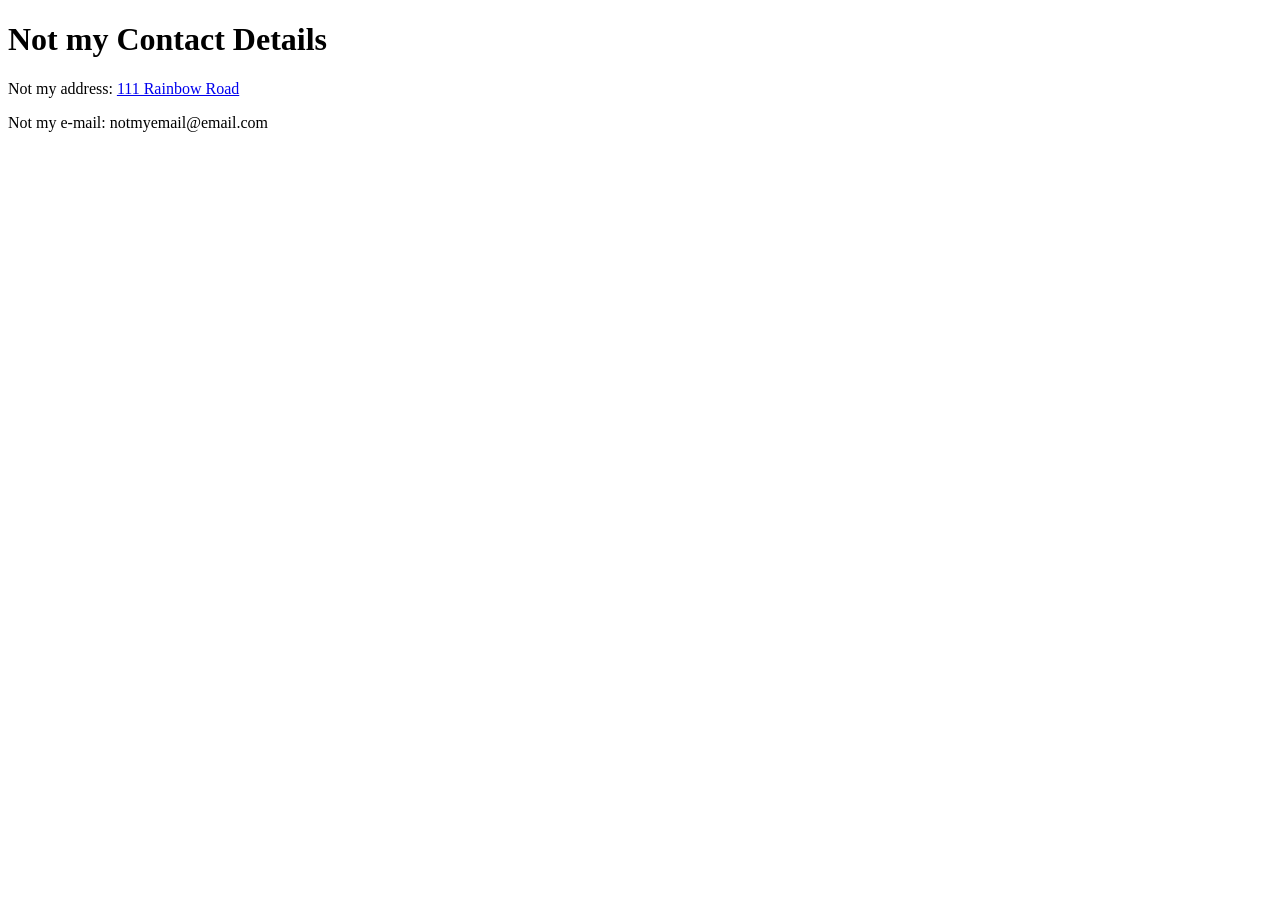
<file: day41 /contact.html>
<!DOCTYPE html>
<html lang="en" dir="ltr">
  <head>
    <meta charset="utf-8">
    <title>Contact Me</title>
  </head>
  <body>
    <h1>Not my Contact Details</h1>
    <p>Not my address: <a href="https://www.mariowiki.com/Rainbow_Road">
      111 Rainbow Road</a></p>
    <p>Not my e-mail: notmyemail@email.com</p>
  </body>
</html>
</file>
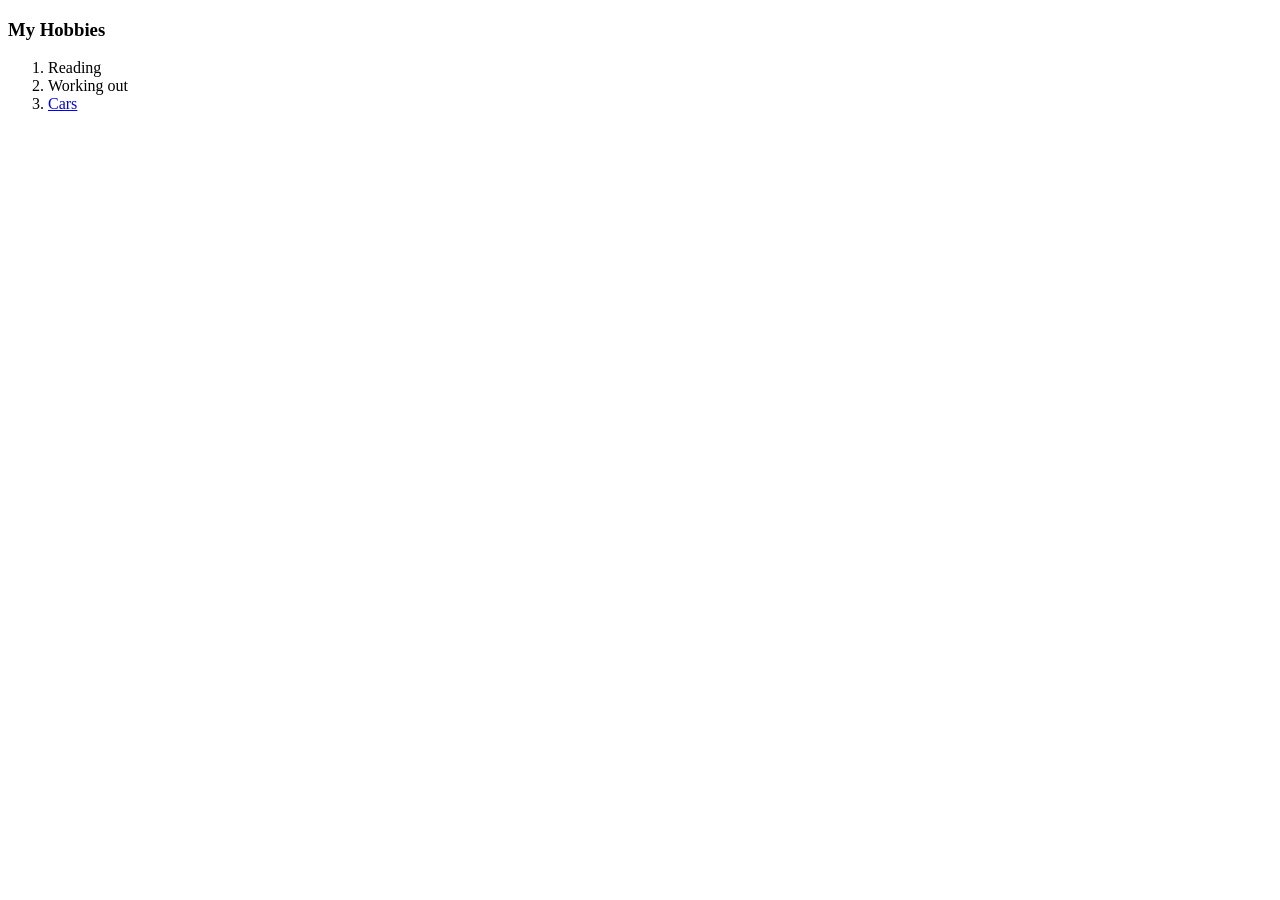
<file: day41 /hobbies.html>
<!DOCTYPE html>
<html lang="en" dir="ltr">
  <head>
    <meta charset="utf-8">
    <title>My Hobbies</title>
  </head>
  <body>
    <h3>My Hobbies</h3>
    <ol>
      <li>Reading</li>
      <li>Working out</li>
      <li><a href="https://www.youtube.com/c/TheStradman">Cars</a></li>
    </ol>
  </body>
</html>
</file>
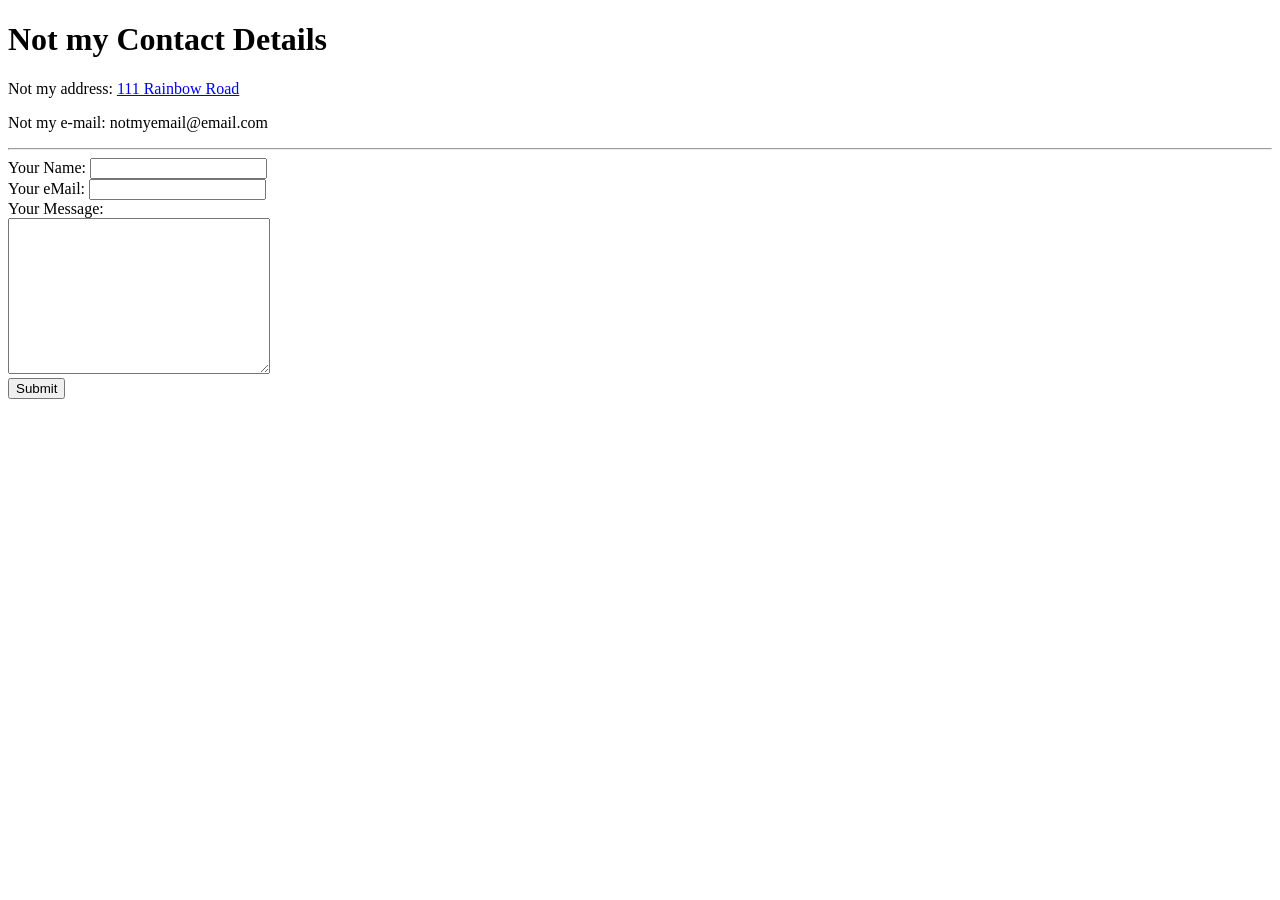
<file: day42 /contact.html>
<!DOCTYPE html>
<html lang="en" dir="ltr">
  <head>
    <meta charset="utf-8">
    <title>Contact Me</title>
  </head>
  <body>
    <h1>Not my Contact Details</h1>
    <p>Not my address: <a href="https://www.mariowiki.com/Rainbow_Road">
      111 Rainbow Road</a></p>
    <p>Not my e-mail: notmyemail@email.com</p>
    <hr>
    <form action="mailto:info@notmyemail@email.com" method="post" enctype="text/plain">
      <label>Your Name:</label>
      <input type="text" name="yourName" value=""><br>
      <label>Your eMail:</label>
      <input type="email" name="yourEmail"><br>
      <label>Your Message:</label><br>
      <textarea name="yourMessage" rows="10" cols="30"></textarea><br>
      <input type="submit" name="" name="">
    </form>
  </body>
</html>
</file>
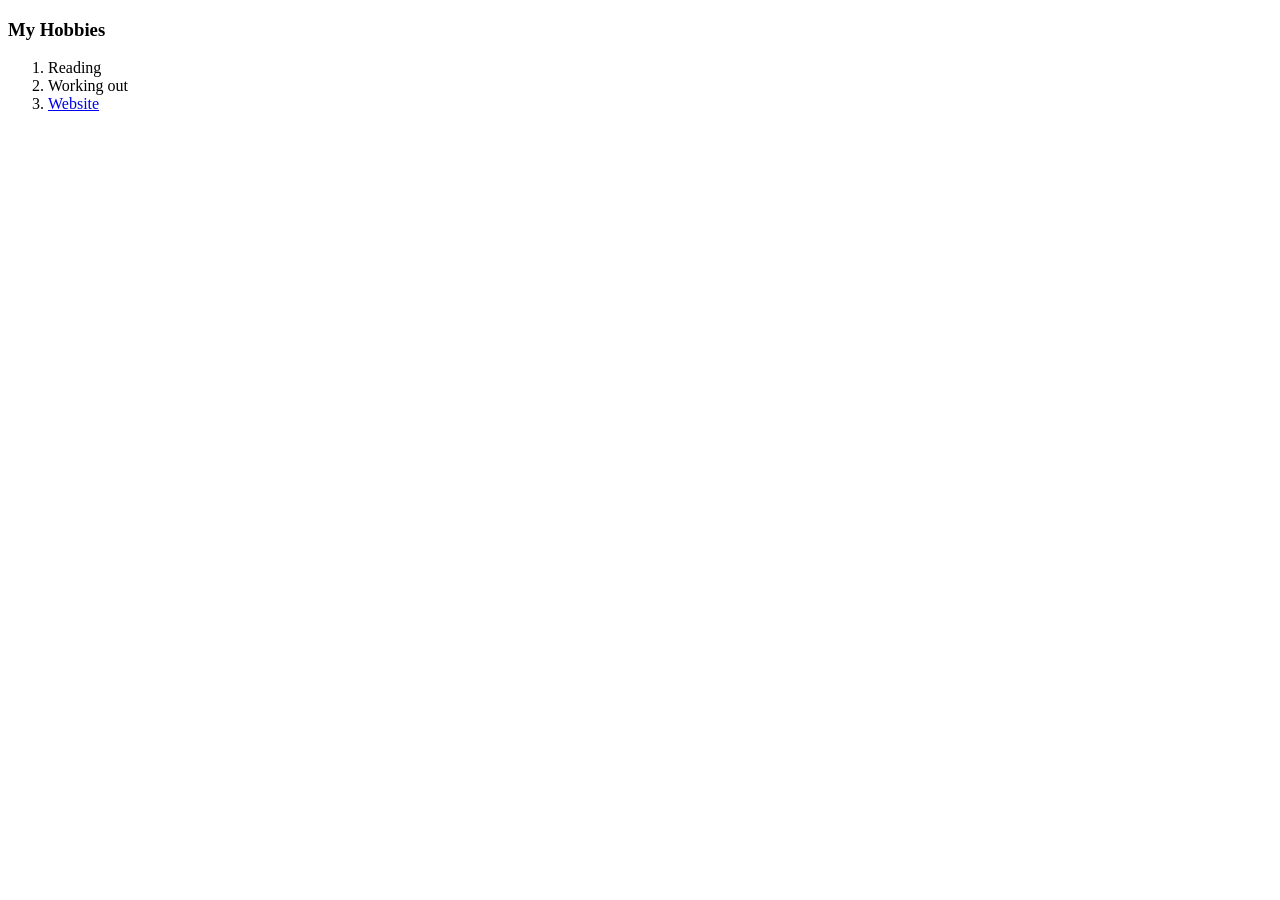
<file: day42 /hobbies.html>
<!DOCTYPE html>
<html lang="en" dir="ltr">
  <head>
    <meta charset="utf-8">
    <title>My Hobbies</title>
  </head>
  <body>
    <h3>My Hobbies</h3>
    <ol>
      <li>Reading</li>
      <li>Working out</li>
      <li><a href="https://xnkit69.github.io/k">Website</a></li>
    </ol>
  </body>
</html>
</file>
